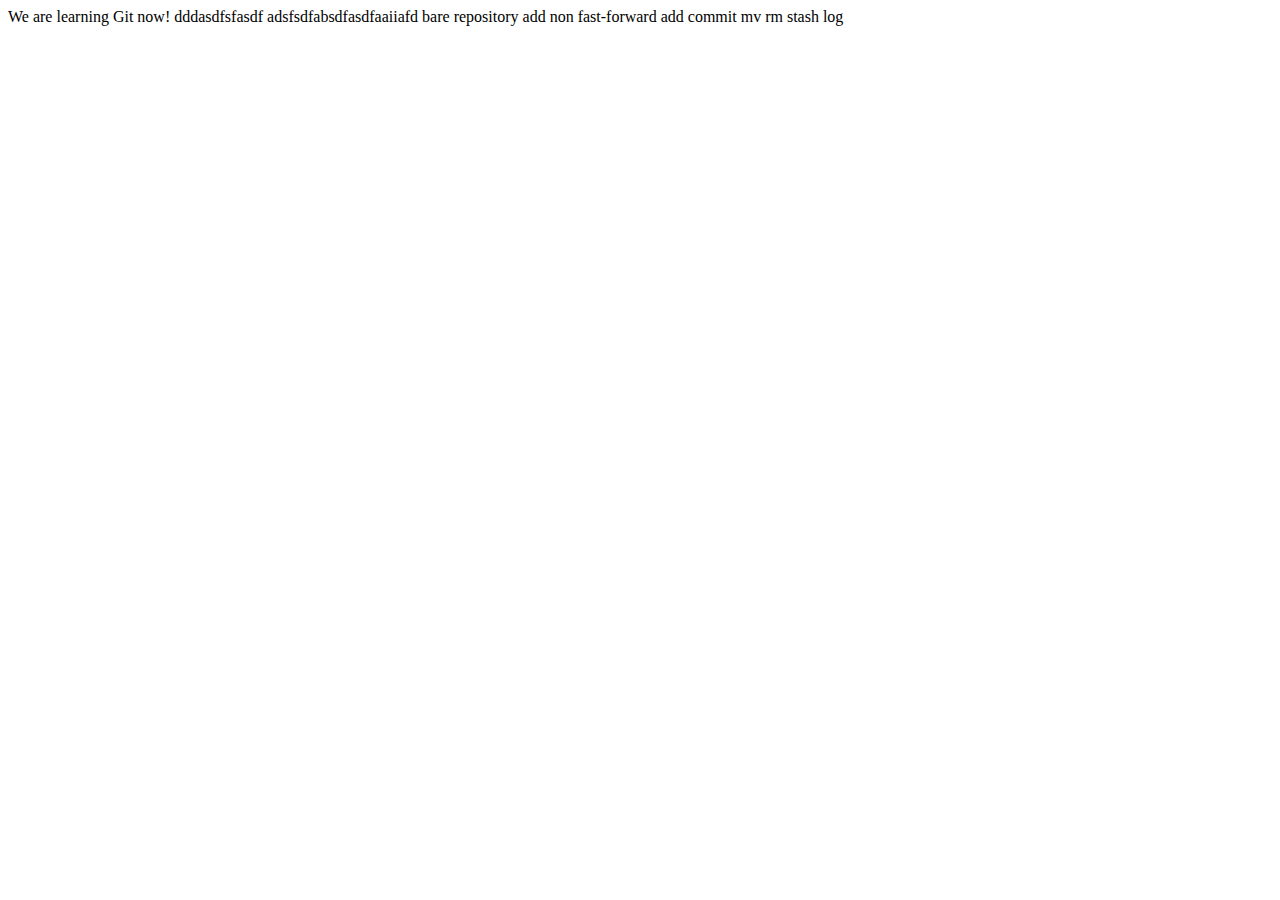
<file: index.htm>
<!DOCTYPE html PUBLIC "-//W3C//DTD XHTML 1.0 Transitional//EN" "http://www.w3.org/TR/xhtml1/DTD/xhtml1-transitional.dtd">
<html xmlns="http://www.w3.org/1999/xhtml">
 <head>
  <title> new document </title>
  <meta name="generator" content="editplus" />
  <meta name="author" content="" />
  <meta name="keywords" content="4" />
  <meta name="description" content="2" />
 </head>

 <body>
  We are learning Git now!
  dddasdfsfasdf  adsfsdfabsdfasdfaaiiafd
  bare repository
  add
  non fast-forward
  add commit
  mv
  rm
  stash
  log
 </body>
</html>
</file>
